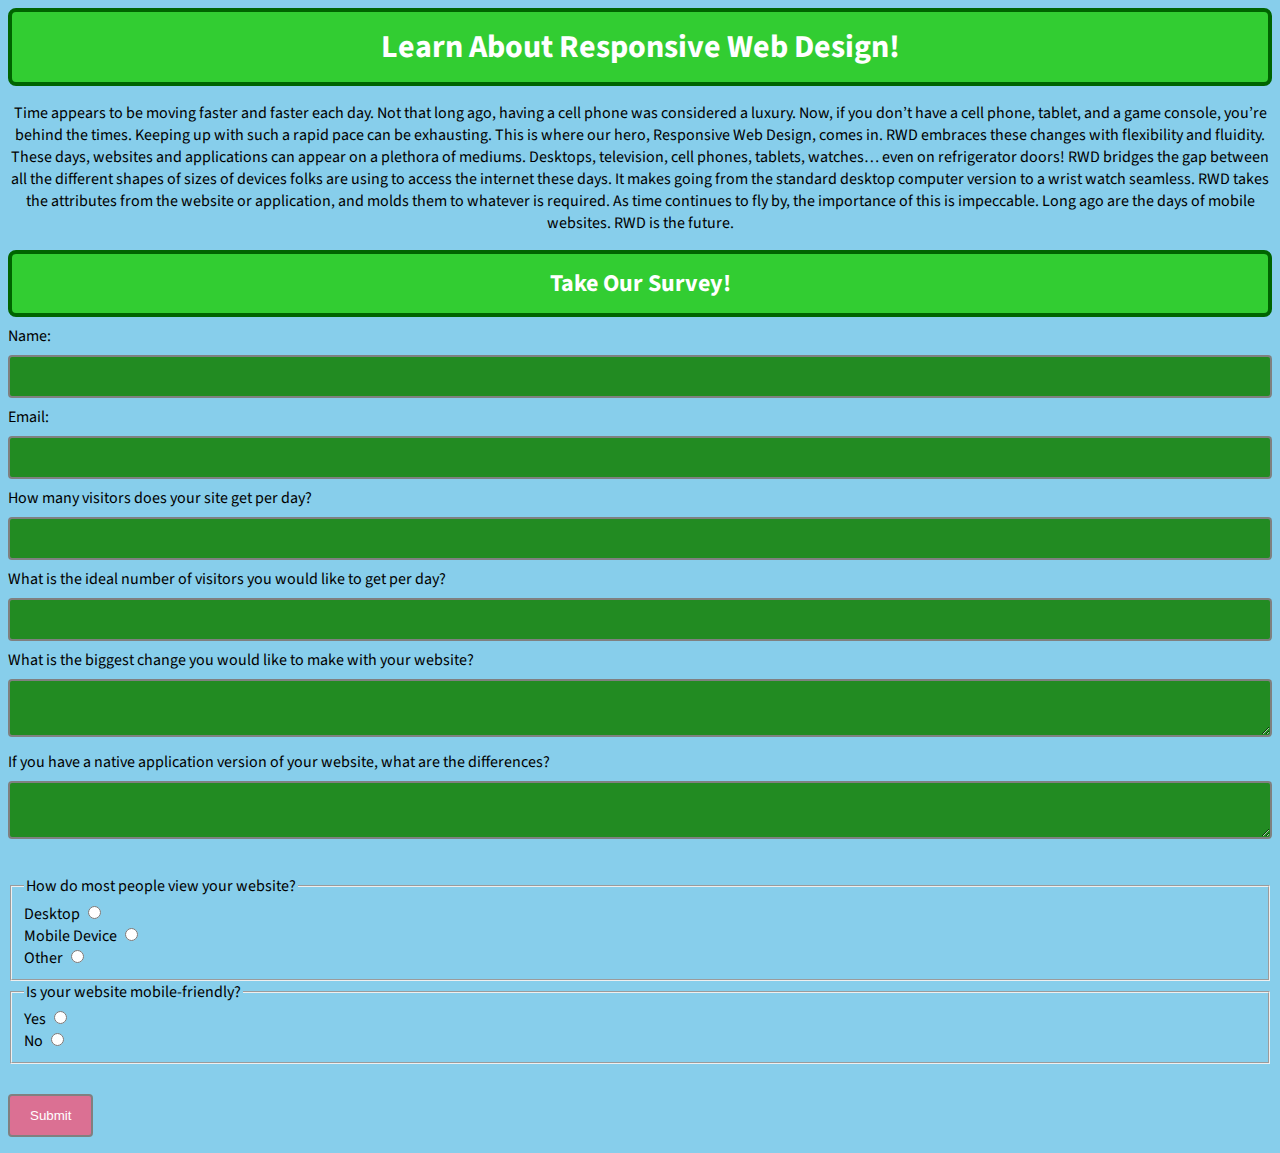
<file: index.html>
<!DOCTYPE html>
<html>
  <head>
    <meta charset="utf-8">
    <title>Learn About RWD!</title>
    <link rel="stylesheet" type="text/css" href="RWDhw.css">
    <link href="https://fonts.googleapis.com/css?family=Source+Sans+Pro" rel="stylesheet">
  </head>
  
  <body>
    
    <header>
      <h1> Learn About Responsive Web Design! </h1>
    </header>
    <p>
    Time appears to be moving faster and faster each day. Not that long ago, having a cell phone was considered a luxury. Now, if you don’t have a cell phone, tablet, and a game console, you’re behind the times. Keeping up with such a rapid pace can be exhausting. This is where our hero, Responsive Web Design, comes in. RWD embraces these changes with flexibility and fluidity. These days, websites and applications can appear on a plethora of mediums. Desktops, television, cell phones, tablets, watches… even on refrigerator doors! RWD bridges the gap between all the different shapes of sizes of devices folks are using to access the internet these days. It makes going from the standard desktop computer version to a wrist watch seamless. RWD takes the attributes from the website or application, and molds them to whatever is required. As time continues to fly by, the importance of this is impeccable. Long ago are the days of mobile websites. RWD is the future. 
    </p>
    
    <h2>Take Our Survey!</h2>
    
    <form>
      <label>Name:
        <input type="text" name="name" required>
      </label>
      
      <br>
      
      <label>Email:
        <input type="email" name="email" required>
      </label>
      
      <br>
      
      <label>How many visitors does your site get per day?
        <input type="number" name="visitors">
      </label>
      
      <br>
      
      <label>What is the ideal number of visitors you would like to get per day?
        <input type="number" name="visitors">
      </label>
      
      <br>
      
      <label>What is the biggest change you would like to make with your website?
        <textarea name="changes"></textarea>
      </label>
      
      <br>
      
      <label>If you have a native application version of your website, what are the differences?
        <textarea name="nativeapp"></textarea>
      </label>
      
      <br>
      <br>
      
      <fieldset>
        <legend>
          How do most people view your website?
        </legend>
        
        <label>Desktop
          <input type="radio" name="view" value="desktop">
        </label>
        
        <br>
        
        <label>Mobile Device
          <input type="radio" name="view" value="mobile">
        </label>
        
        <br>
        
        <label>Other
          <input type="radio" name="view" value="other">
        </label>
      </fieldset>
     
      <fieldset>
        <legend>
          Is your website mobile-friendly?
        </legend>
        
          <label>Yes
            <input type="radio" name="moblfrien" value="yes">
          </label>
        
        <br>
      
        <label>No
          <input type="radio" name="moblfrien" value="no">
        </label>
      </fieldset>
      
      <br>
    
      <label>
        <input type="submit" value="Submit" name="submit">
      </label>
      
    </form>
  </body>
</html>
</file>
<file: RWDhw.css>
body {
  background-color: skyblue;
  font-family: 'Source Sans Pro', sans-serif;
}

h1 {
  width: 100%;
  padding: 12px 20px;
  margin: 8px 0;
  box-sizing: border-box;
  border: 4px solid darkgreen;
  border-radius: 8px;
  color: white;
  background-color: limegreen;
  text-align: center;
}

h2 {
  width: 100%;
  padding: 12px 20px;
  margin: 8px 0;
  box-sizing: border-box;
  border: 4px solid darkgreen;
  border-radius: 8px;
  color: white;
  background-color: limegreen;
  text-align: center;
}

p {
  text-align: center;
  color: black;
}

input[type=text] {
  width: 100%;
  padding: 12px 20px;
  margin: 8px 0;
  box-sizing: border-box;
  border: 2px solid gray;
  border-radius: 4px;
  background-color: forestgreen;
  color: white;
}

input[type=text]:focus {
  background-color: lightcoral;
}

input[type=number] {
  width: 100%;
  padding: 12px 20px;
  margin: 8px 0;
  box-sizing: border-box;
  border: 2px solid gray;
  border-radius: 4px;
  background-color: forestgreen;
  color: white;
}

input[type=number]:focus {
  background-color: lightcoral;
}

input[type=email] {
  width: 100%;
  padding: 12px 20px;
  margin: 8px 0;
  box-sizing: border-box;
  border: 2px solid gray;
  border-radius: 4px;
  background-color: forestgreen;
  color: white;
}

textarea {
  width: 100%;
  padding: 12px 20px;
  margin: 8px 0;
  box-sizing: border-box;
  border: 2px solid gray;
  border-radius: 4px;
  background-color: forestgreen;
  color: white;
}

input[type=submit] {
  padding: 12px 20px;
  margin: 8px 0;
  box-sizing: border-box;
  border: 2px solid gray;
  border-radius: 4px;
  background-color: palevioletred;
  color: white;
}
</file>
